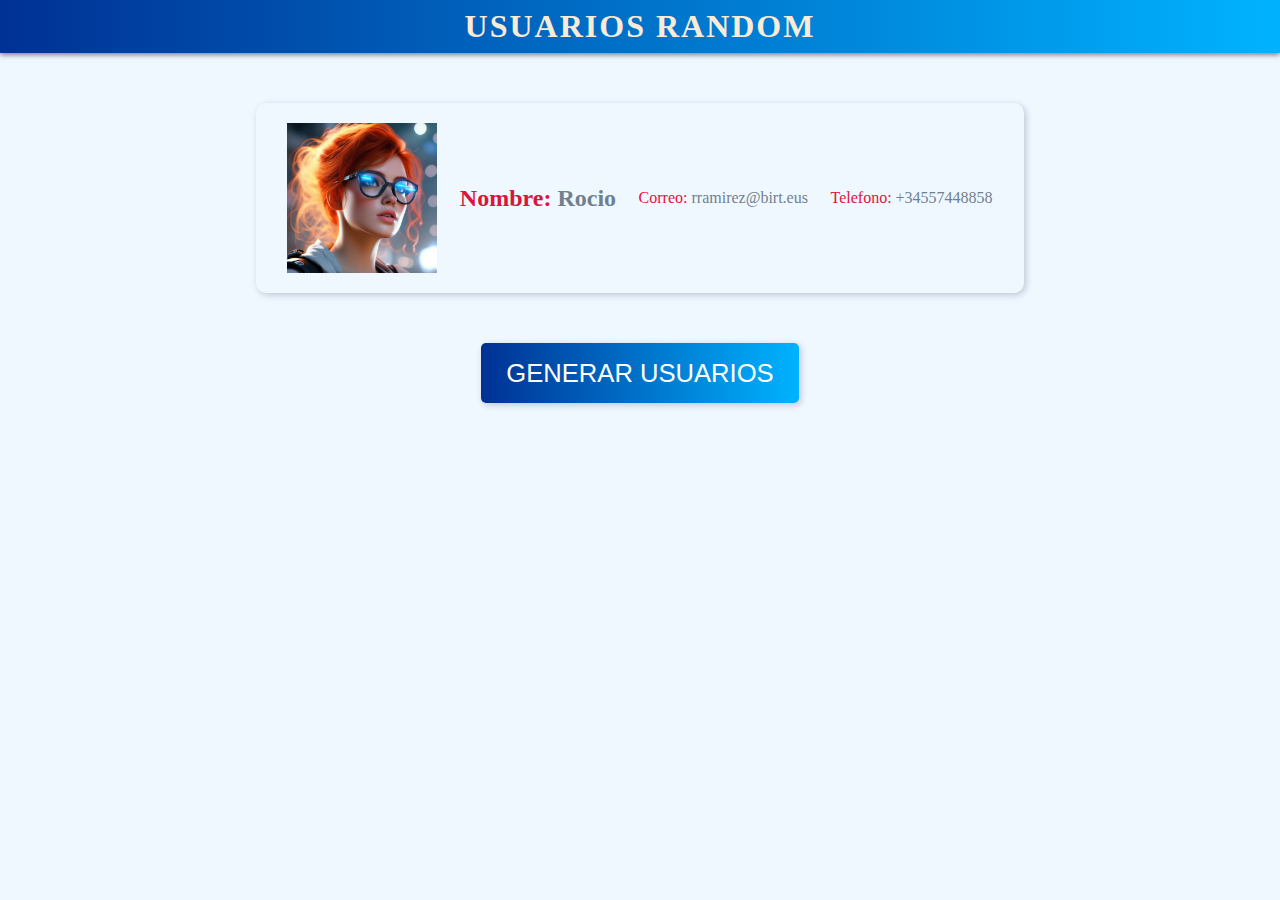
<file: Fetch con asyncAwait/index.html>
<!DOCTYPE html>
<html lang="en">
<head>
    <meta charset="UTF-8">
    <meta name="viewport" content="width=device-width, initial-scale=1.0">
    <link rel="stylesheet" href="css/style.css">
    <title>RANDOM USER CON FETCH ASYNC/AWAIT</title>
</head>
<body>
    <h1>USUARIOS RANDOM</h1>
    <main>
        <div id="contenedor">
            <img src="img/redhair.jpeg" alt="foto" id="foto-user" width="150" large="150">
            <h2 class="nombre-user">Nombre: <span>Rocio</span></h2>
            <p class="correo-user">Correo: <span>rramirez@birt.eus</span></p>
            <p class="tel-user">Telefono: <span>+34557448858</span></p>
        </div>
        <div class="boton">
            <button class="btn" id="boton">generar usuarios</button>
        </div>
    </main>
<script src="js/index.js"></script>
</body>
</html>
</file>
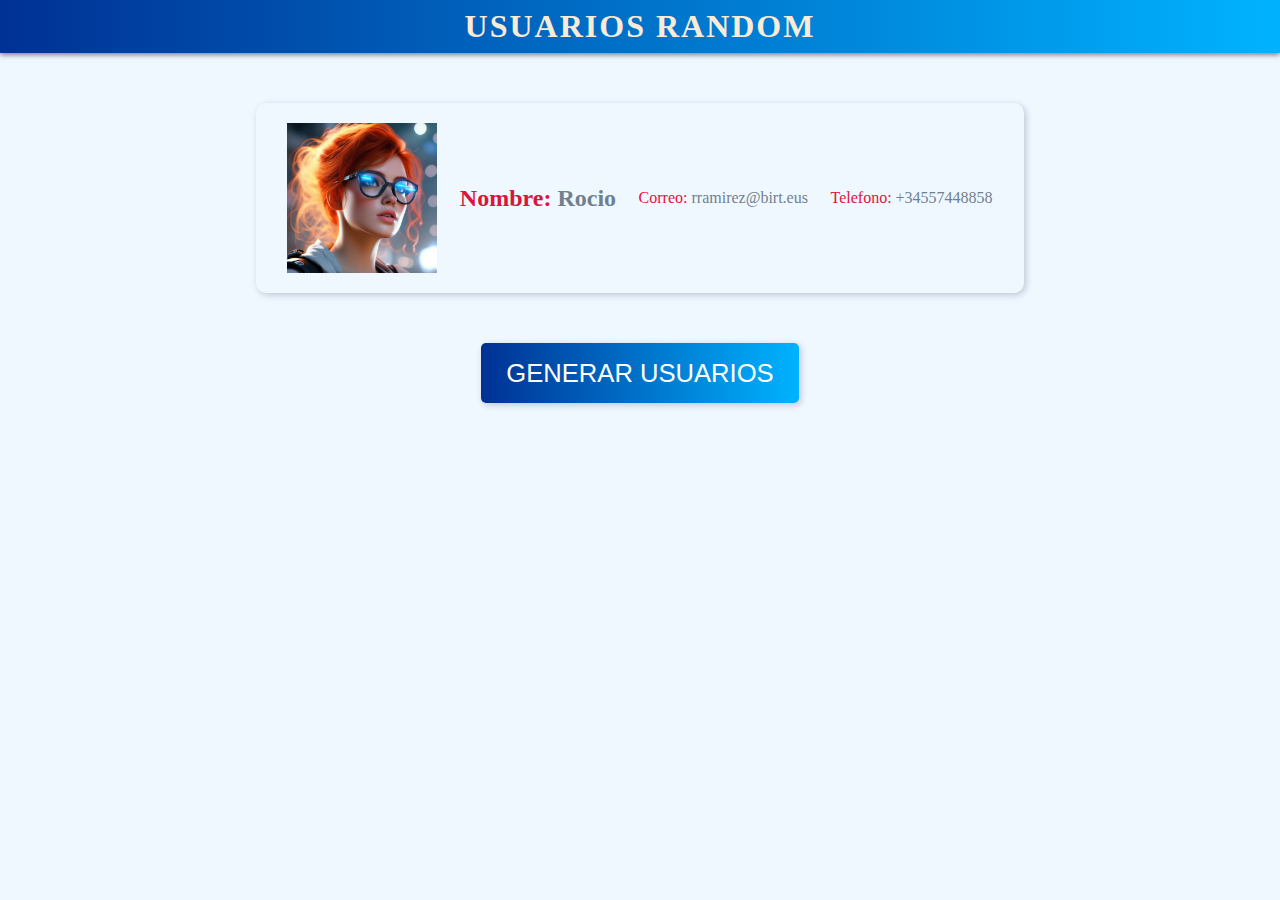
<file: Fetch/index.html>
<!DOCTYPE html>
<html lang="en">
<head>
    <meta charset="UTF-8">
    <meta name="viewport" content="width=device-width, initial-scale=1.0">
    <link rel="stylesheet" href="css/style.css">
    <title>RANDOM USER CON FETCH</title>
</head>
<body>
    <h1>USUARIOS RANDOM</h1>
    <main>
        <div id="contenedor">
            <img src="img/redhair.jpeg" alt="foto" id="foto-user" width="150" large="150">
            <h2 class="nombre-user">Nombre: <span>Rocio</span></h2>
            <p class="correo-user">Correo: <span>rramirez@birt.eus</span></p>
            <p class="tel-user">Telefono: <span>+34557448858</span></p>
        </div>
        <div class="boton">
            <button class="btn" id="boton">generar usuarios</button>
        </div>
    </main>
<script src="js/index.js"></script>
</body>
</html>
</file>
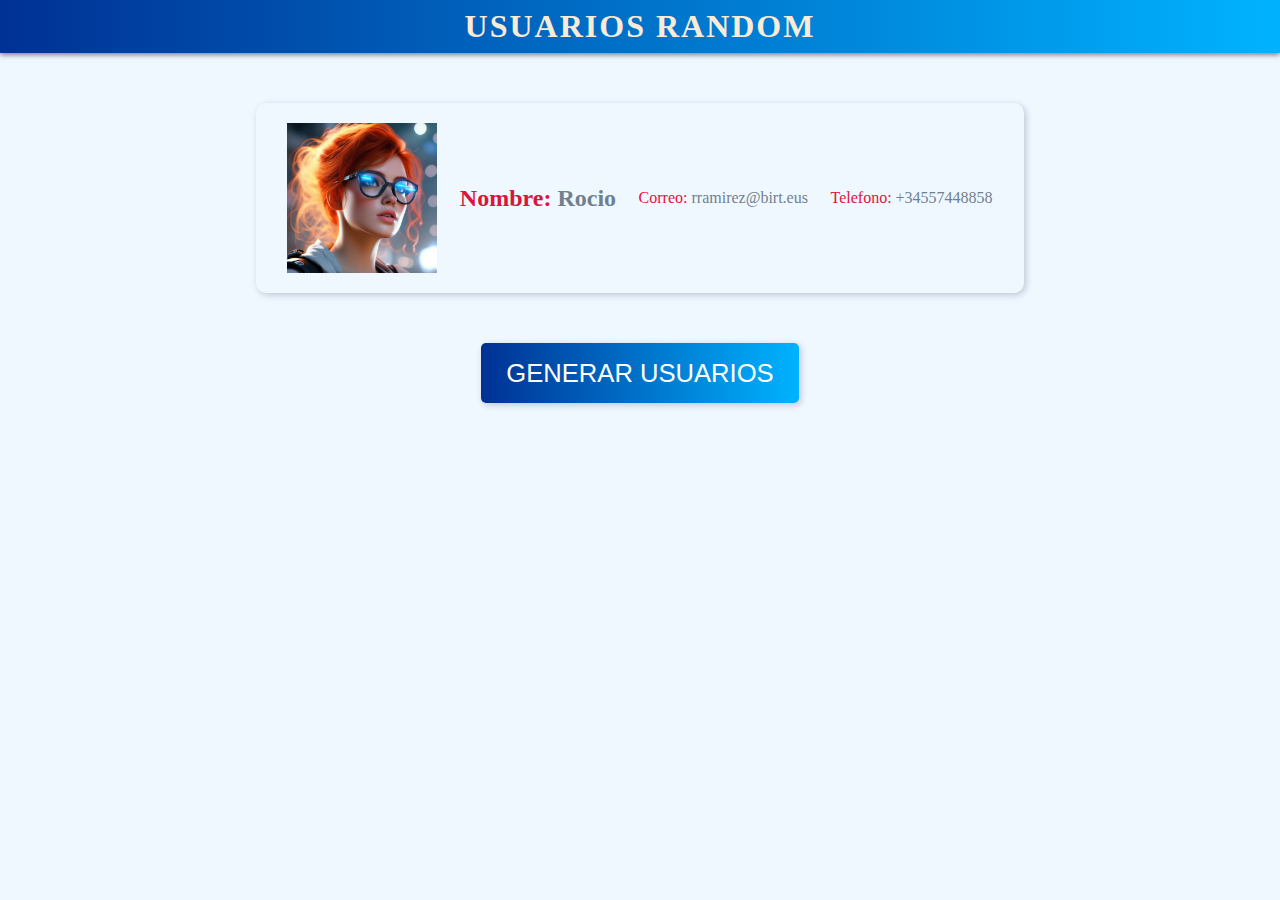
<file: httpRequest/index.html>
<!DOCTYPE html>
<html lang="en">
<head>
    <meta charset="UTF-8">
    <meta name="viewport" content="width=device-width, initial-scale=1.0">
    <link rel="stylesheet" href="css/style.css">
    <title>RANDOM USER CON XMLHTTPRequest</title>
</head>
<body>
    <h1>USUARIOS RANDOM</h1>
    <main>
        <div id="contenedor">
            <img src="img/redhair.jpeg" alt="foto" id="foto-user" width="150" large="150">
            <h2 class="nombre-user">Nombre: <span>Rocio</span></h2>
            <p class="correo-user">Correo: <span>rramirez@birt.eus</span></p>
            <p class="tel-user">Telefono: <span>+34557448858</span></p>
        </div>

        

    <div class="boton">
        <button class="btn" id="boton">generar usuarios</button>
    </div>

    </main>
<script src="js/index.js"></script>
</body>
</html>
</file>
<file: Fetch con asyncAwait/css/style.css>
*{
    margin: 0 auto;
    box-sizing: border-box;
}

body {
    background-color: aliceblue;
    font-family: Georgia, 'Times New Roman', Times, serif;
}


h1 {
    background: linear-gradient(to right, rgb(0,49,148),rgb(0, 179, 255));
    padding: 8px;
    text-align: center;
    color: antiquewhite;
    letter-spacing: 2px;
    box-shadow: 0px 2px 5px gray;
}

#contenedor {
    width: 60%;
    max-width: 1200px;
    margin: 0 auto;
    text-align: center;
    display: flex;
    align-items: center;
    margin-top: 50px;
    padding: 20px;
    border-radius: 10px;
    box-shadow: 2px 2px 7px rgb(187, 198, 214);
}


h2,
p {
    color: crimson;
}

h2 span,
p span {
    color: slategray;
}

.boton{
    display: flex;
    justify-content: center;
    margin-top: 50px;
}

button{
    background: linear-gradient(to right, rgb(0,49,148),rgb(0, 179, 255));
    text-transform: uppercase;
    color:#fff;
    border:none;
    position:relative;
    border-radius: 5px;
    box-shadow: 2px 2px 7px rgb(187, 198, 214);
    height:60px;
    font-size:1.6em;
    padding:0 1em;
    cursor:pointer;
    transition:800ms ease all;
    outline:none;
  }
  button:hover{
    background:#fff;
    color:rgb(0, 179, 255)
  }
  button:before,button:after{
    content:'';
    position:absolute;
    top:0;
    right:0;
    height:2px;
    width:0;
    background: rgb(0,49,148);
    transition:400ms ease all;
  }
  button:after{
    right:inherit;
    top:inherit;
    left:0;
    bottom:0;
  }
  button:hover:before,button:hover:after{
    width:100%;
    transition:800ms ease all;
  }
</file>
<file: Fetch/css/style.css>
*{
    margin: 0 auto;
    box-sizing: border-box;
}

body {
    background-color: aliceblue;
    font-family: Georgia, 'Times New Roman', Times, serif;
}


h1 {
    background: linear-gradient(to right, rgb(0,49,148),rgb(0, 179, 255));
    padding: 8px;
    text-align: center;
    color: antiquewhite;
    letter-spacing: 2px;
    box-shadow: 0px 2px 5px gray;
}

#contenedor {
    width: 60%;
    max-width: 1200px;
    margin: 0 auto;
    text-align: center;
    display: flex;
    align-items: center;
    margin-top: 50px;
    padding: 20px;
    border-radius: 10px;
    box-shadow: 2px 2px 7px rgb(187, 198, 214);
}


h2,
p {
    color: crimson;
}

h2 span,
p span {
    color: slategray;
}

.boton{
    display: flex;
    justify-content: center;
    margin-top: 50px;
}

button{
    background: linear-gradient(to right, rgb(0,49,148),rgb(0, 179, 255));
    text-transform: uppercase;
    color:#fff;
    border:none;
    position:relative;
    border-radius: 5px;
    box-shadow: 2px 2px 7px rgb(187, 198, 214);
    height:60px;
    font-size:1.6em;
    padding:0 1em;
    cursor:pointer;
    transition:800ms ease all;
    outline:none;
  }
  button:hover{
    background:#fff;
    color:rgb(0, 179, 255)
  }
  button:before,button:after{
    content:'';
    position:absolute;
    top:0;
    right:0;
    height:2px;
    width:0;
    background: rgb(0,49,148);
    transition:400ms ease all;
  }
  button:after{
    right:inherit;
    top:inherit;
    left:0;
    bottom:0;
  }
  button:hover:before,button:hover:after{
    width:100%;
    transition:800ms ease all;
  }
</file>
<file: httpRequest/css/style.css>
*{
    margin: 0 auto;
    box-sizing: border-box;
}

body {
    background-color: aliceblue;
    font-family: Georgia, 'Times New Roman', Times, serif;
}


h1 {
    background: linear-gradient(to right, rgb(0,49,148),rgb(0, 179, 255));
    padding: 8px;
    text-align: center;
    color: antiquewhite;
    letter-spacing: 2px;
    box-shadow: 0px 2px 5px gray;
}

#contenedor {
    width: 60%;
    max-width: 1200px;
    margin: 0 auto;
    text-align: center;
    display: flex;
    align-items: center;
    margin-top: 50px;
    padding: 20px;
    border-radius: 10px;
    box-shadow: 2px 2px 7px rgb(187, 198, 214);
}


h2,
p {
    color: crimson;
}

h2 span,
p span {
    color: slategray;
}

.boton{
    display: flex;
    justify-content: center;
    margin-top: 50px;
}

button{
    background: linear-gradient(to right, rgb(0,49,148),rgb(0, 179, 255));
    text-transform: uppercase;
    color:#fff;
    border:none;
    position:relative;
    border-radius: 5px;
    box-shadow: 2px 2px 7px rgb(187, 198, 214);
    height:60px;
    font-size:1.6em;
    padding:0 1em;
    cursor:pointer;
    transition:800ms ease all;
    outline:none;
  }
  button:hover{
    background:#fff;
    color:rgb(0, 179, 255)
  }
  button:before,button:after{
    content:'';
    position:absolute;
    top:0;
    right:0;
    height:2px;
    width:0;
    background: rgb(0,49,148);
    transition:400ms ease all;
  }
  button:after{
    right:inherit;
    top:inherit;
    left:0;
    bottom:0;
  }
  button:hover:before,button:hover:after{
    width:100%;
    transition:800ms ease all;
  }
</file>
